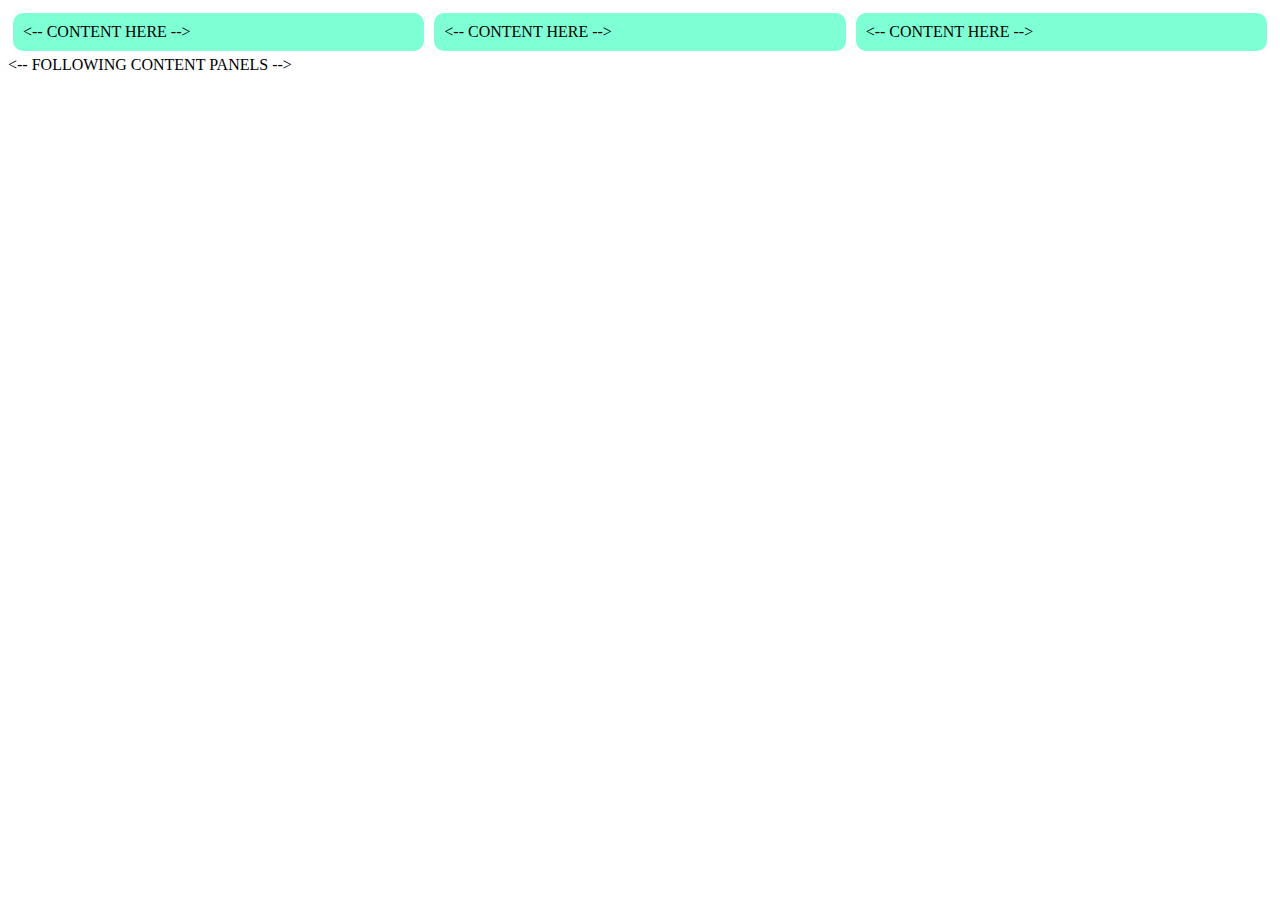
<file: plitka.html>
<!DOCTYPE html>
<html lang="en">
  <head>
    <meta charset="UTF-8" />
    <meta name="viewport" content="width=device-width, initial-scale=1.0" />
    <link rel="stylesheet" href="plitka.css" />
    <title>plitka</title>
  </head>
  <body>
    <div class="masonry-layout">
      <div class="masonry-layout__panel">
        <div class="masonry-layout__panel-content"><-- CONTENT HERE --></div>
      </div>
      <div class="masonry-layout__panel">
        <div class="masonry-layout__panel-content"><-- CONTENT HERE --></div>
      </div>
      <div class="masonry-layout__panel">
        <div class="masonry-layout__panel-content"><-- CONTENT HERE --></div>
      </div>

      <-- FOLLOWING CONTENT PANELS -->
    </div>
  </body>
</html>
</file>
<file: plitka.css>
/* .masonry-layout {
  column-count: 4;
  column-gap: 0;
/* }* */

.masonry-layout__panel {
  break-inside: avoid;
  padding: 5px;
}

.masonry-layout__panel-content {
  background-color: aquamarine;
  padding: 10px;
  border-radius: 10px;
}

.masonry-layout {
  display: grid;
  grid-template-columns: repeat(3, 1fr);
  grid-template-rows: masonry;
}
</file>
